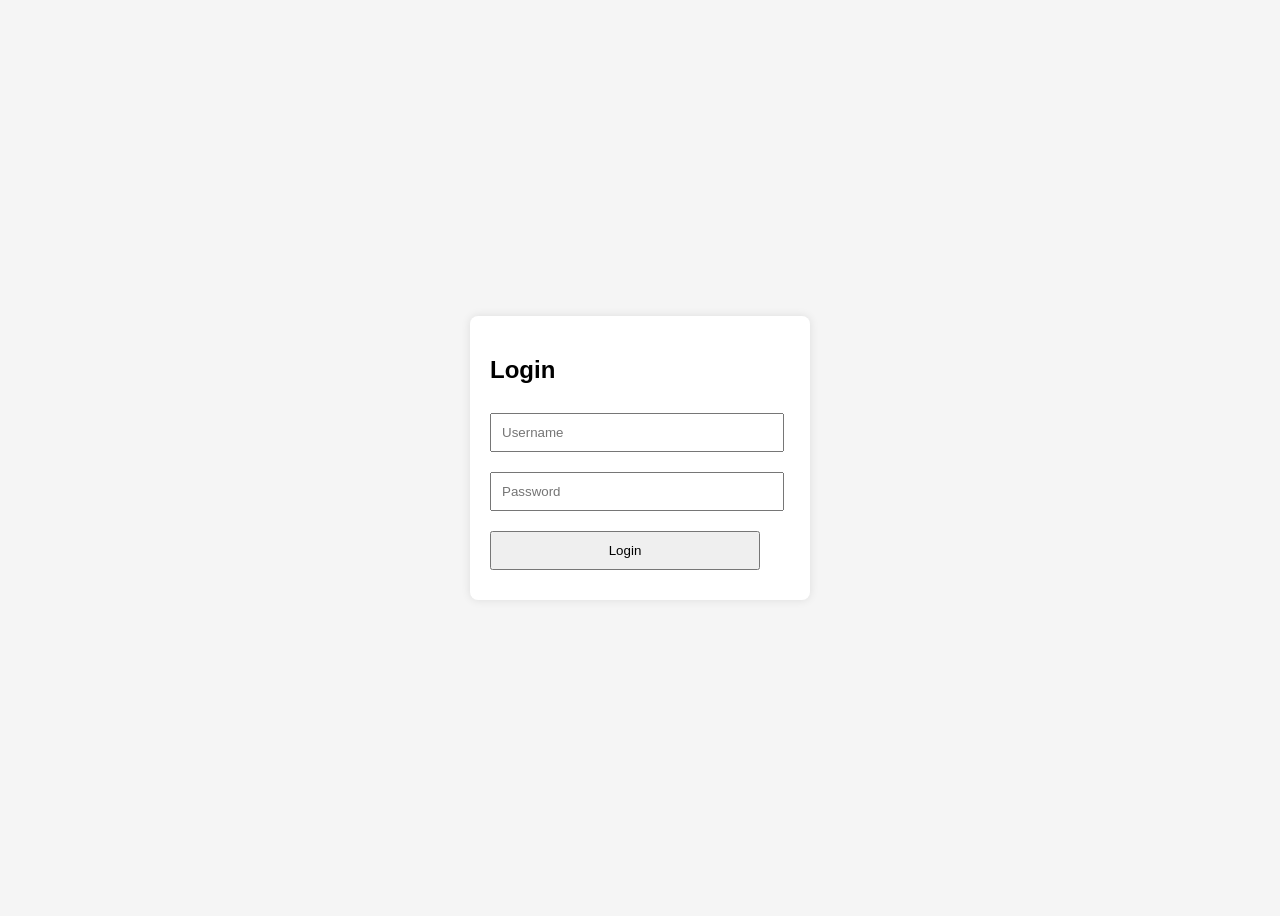
<file: index.html>
<!DOCTYPE html>
<html lang="en">

<head>
    <meta charset="UTF-8">
    <meta name="viewport" content="width=device-width, initial-scale=1.0">
    <title>Internal SSSG</title>
    <style>
        body {
            font-family: Arial, sans-serif;
            display: flex;
            justify-content: center;
            align-items: center;
            height: 100vh;
            background-color: #f5f5f5;
        }

        .container {
            width: 300px;
            padding: 20px;
            background-color: white;
            border-radius: 8px;
            box-shadow: 0px 0px 10px rgba(0, 0, 0, 0.1);
        }

        .hidden {
            display: none;
        }

        input,
        button {
            width: 90%;
            padding: 10px;
            margin: 10px 0;
        }

        pre {
            background-color: #f4f4f4;
            padding: 10px;
            border-radius: 5px;
            overflow: auto;
            max-height: 200px;
        }

        #logout-btn {
            background-color: #ff4d4d;
            color: white;
            margin-top: 10px;
        }

        #loader {
            border: 8px solid #f3f3f3;
            border-top: 8px solid #3498db;
            border-radius: 50%;
            width: 40px;
            height: 40px;
            animation: spin 1s linear infinite;
            margin: 20px auto;
            display: none;
        }

        @keyframes spin {
            0% {
                transform: rotate(0deg);
            }

            100% {
                transform: rotate(360deg);
            }
        }
    </style>
</head>

<body>

    <div class="container" id="login-container">
        <h2>Login</h2>
        <input type="text" id="username" placeholder="Username">
        <input type="password" id="password" placeholder="Password">
        <button onclick="login()">Login</button>
        <p id="login-error" style="color: red;" class="hidden">Invalid username or password.</p>
    </div>

    <div class="container hidden" id="pan-container">
        <h2>PAN Verification</h2>
        <input type="text" id="pan" placeholder="Enter PAN">
        <button onclick="verifyPAN()">Verify PAN</button>
        <div id="loader"></div> <!-- Loader element -->
        <pre id="response" class="hidden"></pre>
        <button id="logout-btn" onclick="logout()">Logout</button>
    </div>

    <script>
        const validUsername = "user-admin";
        const validPassword = "pass@123";

        // Check if user is already authenticated and appKey is set
        window.onload = function () {
            if (localStorage.getItem('isAuthenticated') === 'true') {
                document.getElementById('login-container').classList.add('hidden');

                const appKey = localStorage.getItem('appKey');

                document.getElementById('pan-container').classList.remove('hidden');
            }
        };

        function login() {
            const username = document.getElementById('username').value;
            const password = document.getElementById('password').value;
            if (username === validUsername && password === validPassword) {
                localStorage.setItem('isAuthenticated', 'true');
                document.getElementById('login-container').classList.add('hidden');
                document.getElementById('pan-container').classList.remove('hidden');                
            } else {
                document.getElementById('login-error').classList.remove('hidden');
            }
        }

        function logout() {
            localStorage.removeItem('isAuthenticated');
            document.getElementById('login-container').classList.remove('hidden');
            document.getElementById('pan-container').classList.add('hidden');
        }

        async function verifyPAN() {
            const pan = document.getElementById('pan').value;
            const responseElement = document.getElementById('response');
            const loader = document.getElementById('loader');

            loader.style.display = 'block';
            responseElement.classList.add('hidden');

            try {
                const response = await fetch('https://main.vusport.com/base/vpan', {
                    method: 'POST',                 
                    body: JSON.stringify({ pan })
                });

                const data = await response.json();
                responseElement.textContent = JSON.stringify(data, null, 2);
                responseElement.classList.remove('hidden');
            } catch (error) {
                responseElement.textContent = 'Error: ' + error.message;
                responseElement.classList.remove('hidden');
            } finally {
                loader.style.display = 'none';
            }
        }
    </script>

</body>

</html>
</file>
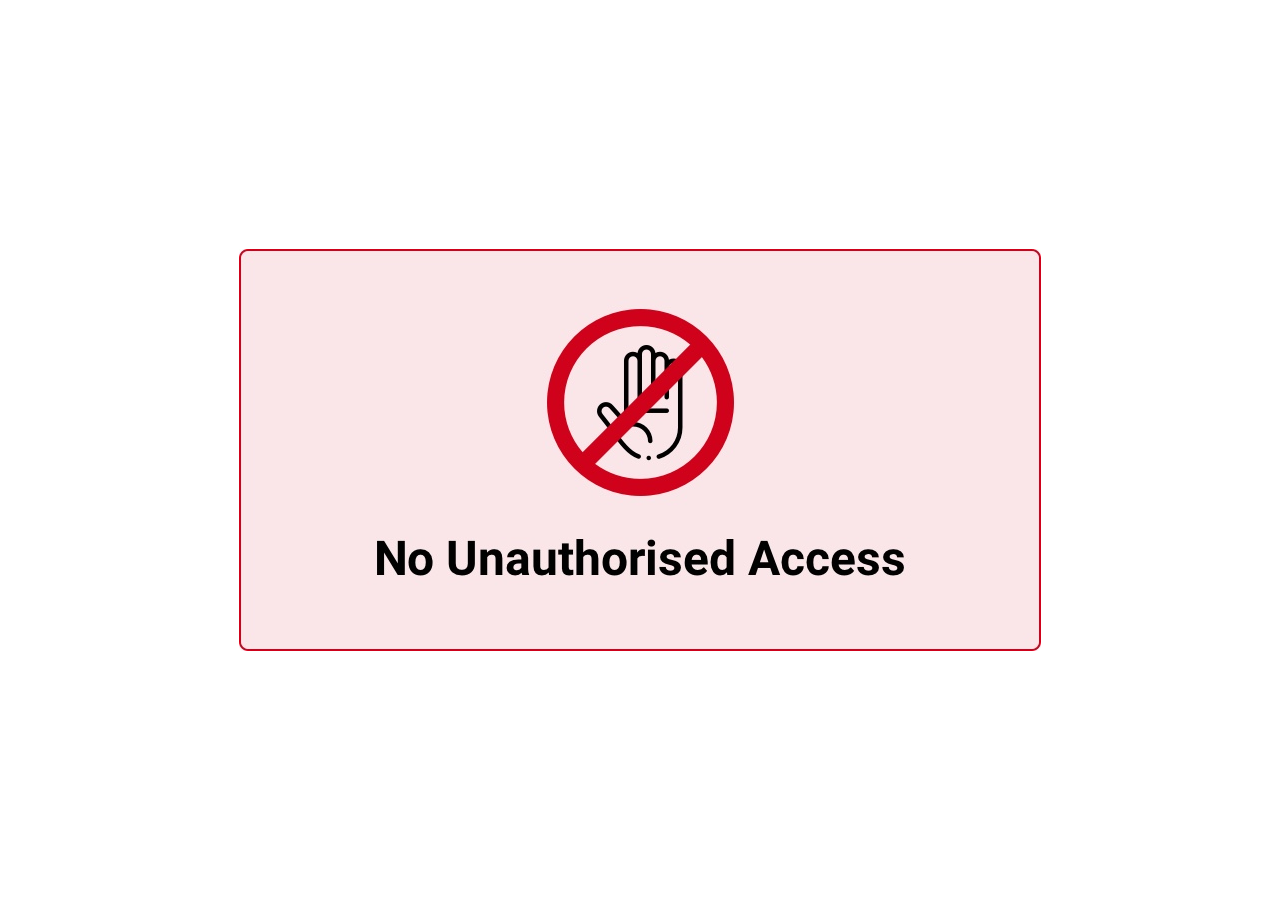
<file: lobby.html>
<!doctype html><html lang="en"><head><meta charset="utf-8"><link rel="shortcut icon" href="/favicon.ico"><link rel="preconnect" href="https://supersix-aws-live.s3.ap-south-1.amazonaws.com/"><link rel="preconnect" href="https://node.fantasyakhada.com:4000"><meta name="viewport" content="width=device-width,height=device-height,initial-scale=1,maximum-scale=1,user-scalable=0,shrink-to-fit=no"><meta name="theme-color" content="#FFFFFF"><link rel="apple-touch-icon" sizes="180x180" href="/apple-touch-icon.png"><link rel="icon" type="image/png" sizes="32x32" href="/favicon-32x32.png"><link rel="icon" type="image/png" sizes="16x16" href="/favicon-16x16.png"><link rel="manifest" href="/site.webmanifest"><link rel="mask-icon" href="/safari-pinned-tab.svg" color="#5bbad5"><meta name="msapplication-TileColor" content="#ffffff"><meta name="theme-color" content="#ffffff"><meta property="og:image" content="/og-image.jpg"><meta property="og:image:width" content="279"><meta property="og:image:height" content="279"><meta property="og:description" content="Sign Up today for fantasy cricket platform - Fantasy Akhada and play cricket daily, build your team, join free and paid contest every day and win prizes."><meta property="og:title" content="Fantasy Akhada" data-react-helmet="true"><meta property="og:url" content="https://www.fantasyakhada.com"><meta http-equiv="Cache-Control" content="no-store"/><meta http-equiv="Pragma" content="no-cache"/><meta http-equiv="Expires" content="0"/><title>Fantasy Akhada</title><link rel="preload" href="./static/css/main.75636269.chunk.css" as="style"><link rel="preload" href="./static/js/17.a4b83235.chunk.js" as="script"><link rel="preload" href="./static/js/main.3f6a3f17.chunk.js" as="script"><link href="/static/css/main.75636269.chunk.css" rel="stylesheet"></head><body><div id="root"></div><script>!function(o){function e(e){for(var t,r,n=e[0],c=e[1],f=e[2],a=0,d=[];a<n.length;a++)r=n[a],s[r]&&d.push(s[r][0]),s[r]=0;for(t in c)Object.prototype.hasOwnProperty.call(c,t)&&(o[t]=c[t]);for(b&&b(e);d.length;)d.shift()();return i.push.apply(i,f||[]),u()}function u(){for(var e,t=0;t<i.length;t++){for(var r=i[t],n=!0,c=1;c<r.length;c++){var f=r[c];0!==s[f]&&(n=!1)}n&&(i.splice(t--,1),e=p(p.s=r[0]))}return e}var r={},l={16:0},s={16:0},i=[];function p(e){if(r[e])return r[e].exports;var t=r[e]={i:e,l:!1,exports:{}};return o[e].call(t.exports,t,t.exports,p),t.l=!0,t.exports}p.e=function(i){var e=[];l[i]?e.push(l[i]):0!==l[i]&&{7:1,8:1,10:1}[i]&&e.push(l[i]=new Promise(function(e,n){for(var t="static/css/"+({}[i]||i)+"."+{0:"31d6cfe0",1:"31d6cfe0",2:"31d6cfe0",3:"31d6cfe0",4:"31d6cfe0",5:"31d6cfe0",6:"31d6cfe0",7:"9e6f7d3f",8:"8dc9f528",9:"31d6cfe0",10:"fc134bfc",11:"31d6cfe0",12:"31d6cfe0",13:"31d6cfe0",14:"31d6cfe0",18:"31d6cfe0",19:"31d6cfe0",20:"31d6cfe0",21:"31d6cfe0",22:"31d6cfe0",23:"31d6cfe0",24:"31d6cfe0",25:"31d6cfe0",26:"31d6cfe0",27:"31d6cfe0",28:"31d6cfe0",29:"31d6cfe0",30:"31d6cfe0",31:"31d6cfe0",32:"31d6cfe0",33:"31d6cfe0",34:"31d6cfe0",35:"31d6cfe0",36:"31d6cfe0",37:"31d6cfe0",38:"31d6cfe0",39:"31d6cfe0",40:"31d6cfe0",41:"31d6cfe0",42:"31d6cfe0",43:"31d6cfe0"}[i]+".chunk.css",c=p.p+t,r=document.getElementsByTagName("link"),f=0;f<r.length;f++){var a=(o=r[f]).getAttribute("data-href")||o.getAttribute("href");if("stylesheet"===o.rel&&(a===t||a===c))return e()}var d=document.getElementsByTagName("style");for(f=0;f<d.length;f++){var o;if((a=(o=d[f]).getAttribute("data-href"))===t||a===c)return e()}var u=document.createElement("link");u.rel="stylesheet",u.type="text/css",u.onload=e,u.onerror=function(e){var t=e&&e.target&&e.target.src||c,r=new Error("Loading CSS chunk "+i+" failed.\n("+t+")");r.request=t,delete l[i],u.parentNode.removeChild(u),n(r)},u.href=c,document.getElementsByTagName("head")[0].appendChild(u)}).then(function(){l[i]=0}));var r=s[i];if(0!==r)if(r)e.push(r[2]);else{var t=new Promise(function(e,t){r=s[i]=[e,t]});e.push(r[2]=t);var n,f=document.createElement("script");f.charset="utf-8",f.timeout=120,p.nc&&f.setAttribute("nonce",p.nc),f.src=p.p+"static/js/"+({}[i]||i)+"."+{0:"0607cc82",1:"618cd56c",2:"71e0fbed",3:"d71289aa",4:"e99c8b42",5:"1283d0c6",6:"c4155a49",7:"d94e2787",8:"0a115515",9:"34794bd0",10:"0743bec3",11:"fa77bd9c",12:"75786688",13:"02aa58e6",14:"71b81861",18:"1c5d5622",19:"a2a2e3e3",20:"f9283553",21:"1a2e8d9d",22:"686a9a34",23:"e376452a",24:"ede39f0c",25:"86067029",26:"7688276b",27:"1be7a08c",28:"1559b736",29:"8095920f",30:"8d3ec2af",31:"ab875181",32:"41e525a4",33:"dd163513",34:"dd8a9312",35:"80445bda",36:"79941aa9",37:"ce74ac5f",38:"188acadb",39:"737a3d65",40:"7f104089",41:"b7ecf213",42:"5c489fb1",43:"59ae677e"}[i]+".chunk.js",n=function(e){f.onerror=f.onload=null,clearTimeout(a);var t=s[i];if(0!==t){if(t){var r=e&&("load"===e.type?"missing":e.type),n=e&&e.target&&e.target.src,c=new Error("Loading chunk "+i+" failed.\n("+r+": "+n+")");c.type=r,c.request=n,t[1](c)}s[i]=void 0}};var a=setTimeout(function(){n({type:"timeout",target:f})},12e4);f.onerror=f.onload=n,document.head.appendChild(f)}return Promise.all(e)},p.m=o,p.c=r,p.d=function(e,t,r){p.o(e,t)||Object.defineProperty(e,t,{enumerable:!0,get:r})},p.r=function(e){"undefined"!=typeof Symbol&&Symbol.toStringTag&&Object.defineProperty(e,Symbol.toStringTag,{value:"Module"}),Object.defineProperty(e,"__esModule",{value:!0})},p.t=function(t,e){if(1&e&&(t=p(t)),8&e)return t;if(4&e&&"object"==typeof t&&t&&t.__esModule)return t;var r=Object.create(null);if(p.r(r),Object.defineProperty(r,"default",{enumerable:!0,value:t}),2&e&&"string"!=typeof t)for(var n in t)p.d(r,n,function(e){return t[e]}.bind(null,n));return r},p.n=function(e){var t=e&&e.__esModule?function(){return e.default}:function(){return e};return p.d(t,"a",t),t},p.o=function(e,t){return Object.prototype.hasOwnProperty.call(e,t)},p.p="/",p.oe=function(e){throw console.error(e),e};var t=window.webpackJsonp=window.webpackJsonp||[],n=t.push.bind(t);t.push=e,t=t.slice();for(var c=0;c<t.length;c++)e(t[c]);var b=n;u()}([])</script><script src="/static/js/17.a4b83235.chunk.js"></script><script src="/static/js/main.3f6a3f17.chunk.js"></script></body></html>
</file>
